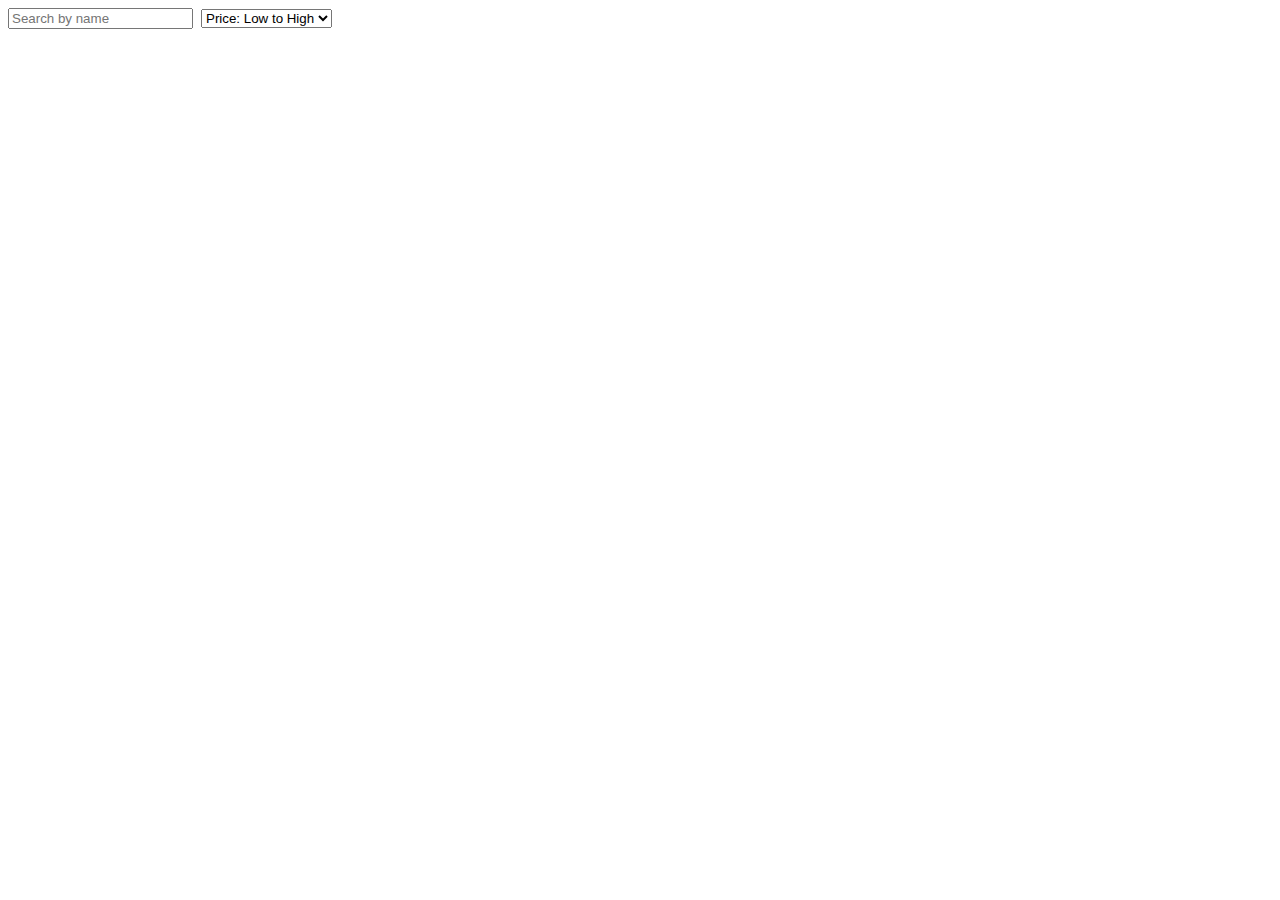
<file: index.html>
<!DOCTYPE html>
<html lang="en">
<head>
  <meta charset="UTF-8">
  <meta name="viewport" content="width=device-width, initial-scale=1.0">
  <title>Products Grid</title>
  <link rel="stylesheet" href="styles.css">
</head>
<body>
  <input type="text" id="search" placeholder="Search by name">
  
  <div class="filter-container">
    <ul id="filter-menu" class="hidden">
      
    </ul>
  </div>
  
  <select id="sort">
    <option value="asc">Price: Low to High</option>
    <option value="desc">Price: High to Low</option>
  </select>
  
  <div class="container" id="products-container">

  </div>
  
  <script src="script.js"></script>
</body>
</html>
</file>
<file: styles.css>
.container {
    display: flex;
    flex-wrap: wrap;
    gap: 16px;
  }
  .card {
    border: 1px solid #ddd;
    border-radius: 8px;
    padding: 16px;
    width: calc(33.333% - 16px); 
    box-sizing: border-box;
    cursor: pointer; 
  }
  .card img {
    max-width: 100%;
    height: auto;
  }

  .filter-container {
    position: relative;
    display: inline-block;
  }
  #filter-button {
    background-color: #f1f1f1;
    border: none;
    padding: 10px;
    cursor: pointer;
  }
  #filter-menu {
    display: none;
    position: absolute;
    top: 100%;
    left: 0;
    background-color: white;
    border: 1px solid #ddd;
    list-style: none;
    padding: 0;
    margin: 0;
  }
  #filter-menu li {
    padding: 10px;
    cursor: pointer;
  }
  #filter-menu li img {
    width: 24px;
    height: 24px;
    vertical-align: middle;
    margin-left: 8px;
  }
  #filter-menu li:hover {
    background-color: #f1f1f1;
  }
  #filter-menu.hidden {
    display: none;
  }
  #product-details {
    padding: 16px;
  }
  #product-details img {
    max-width: 100%;
    height: auto;
  }
</file>
